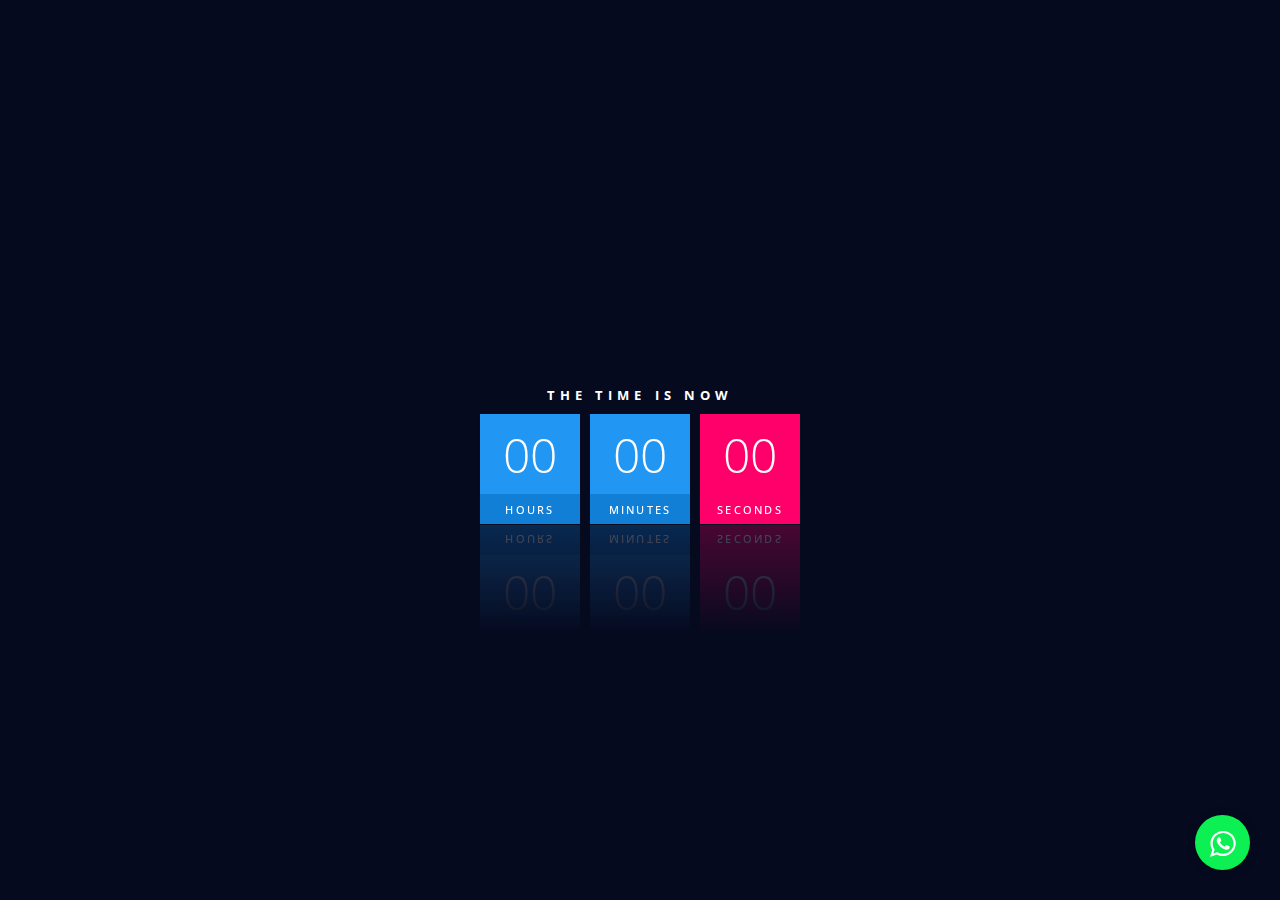
<file: index.html>
<!DOCTYPE html>
<html lang="en">
<head>
    <meta charset="UTF-8">
    <meta http-equiv="X-UA-Compatible" content="IE=edge">
    <meta name="viewport" content="width=device-width, initial-scale=1.0">
    <link rel="stylesheet" href="styles.css">
    <link rel="stylesheet" href="fontello-a540fdbf/css/fontello.css">
    <title>Document</title>
</head>
<body>
    <a href="https://api.whatsapp.com/send?phone=5493516355005" class="btn-wsp" target="blank">
        <i class="icon-whatsapp"></i>
    </a>
    <div id="clock">
        <h2>The Time is Now</h2>
        <div id="time">
            <div><span id="hour">00</span><span>Hours</span></div>
            <div><span id="minutes">00</span><span>Minutes</span></div>
            <div><span id="seconds">00</span><span>Seconds</span></div>
        </div>
        
    </div>

    <script type="text/javascript">
        function clock(){
    var hours=document.getElementById('hour');
    var minutes=document.getElementById('minutes');
    var seconds=document.getElementById('seconds');

    var h = new Date().getHours();
    var m = new Date().getMinutes();
    var s = new Date().getSeconds();

    hours.innerHTML = h;
    minutes.innerHTML = m;
    seconds.innerHTML = s;
}

var interval = setInterval(clock, 1000);
    </script>
</body>
</html>
</file>
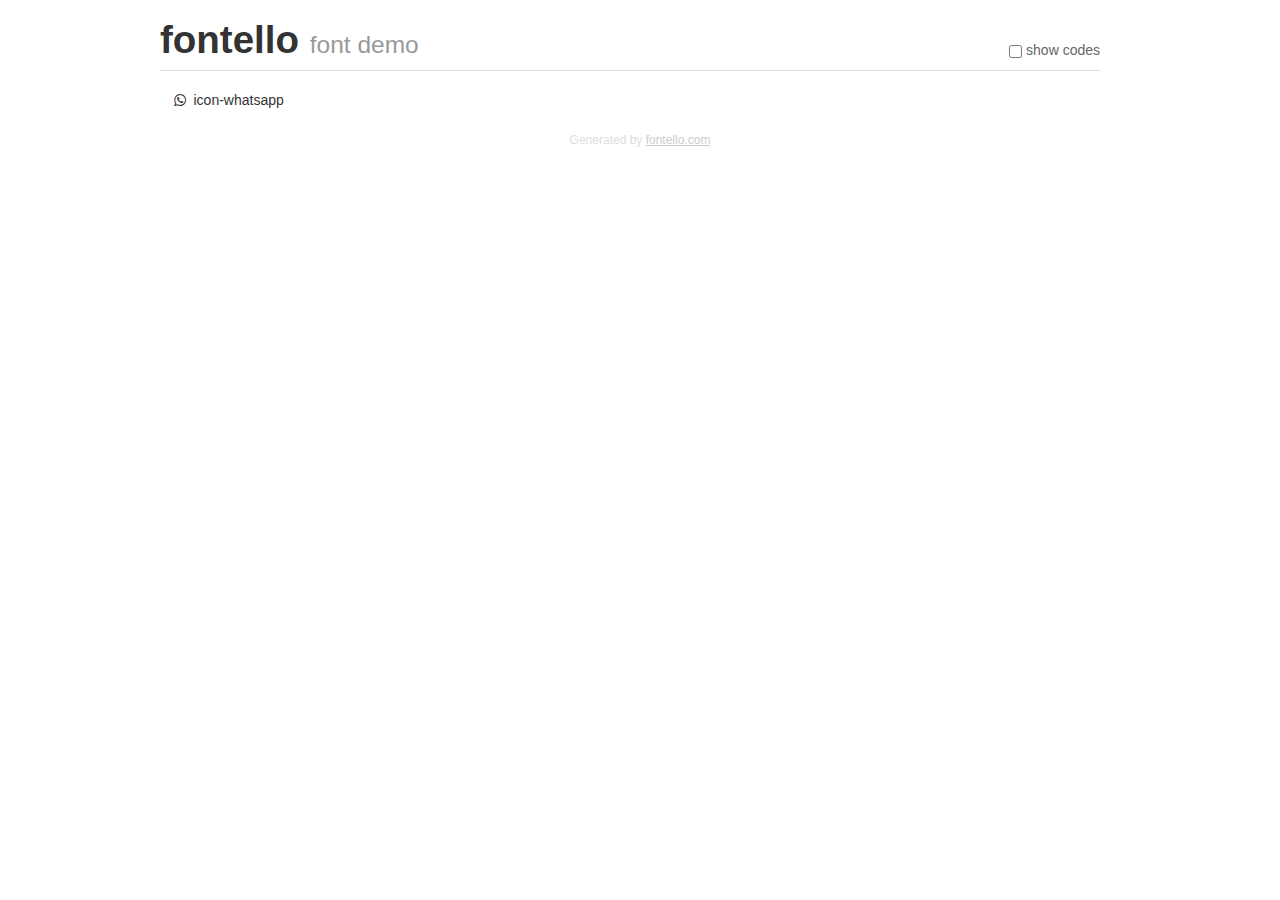
<file: fontello-a540fdbf/demo.html>
<!DOCTYPE html>
<html>
  <head>
  <!--[if lt IE 9]><script language="javascript" type="text/javascript" src="//html5shim.googlecode.com/svn/trunk/html5.js"></script><![endif]-->
  <meta charset="UTF-8">
  <style>
    html {
      font-size: 100%;
      -webkit-text-size-adjust: 100%;
      -ms-text-size-adjust: 100%;
    }
    a:focus {
      outline: thin dotted #333;
      outline: 5px auto -webkit-focus-ring-color;
      outline-offset: -2px;
    }
    a:hover,
    a:active {
      outline: 0;
    }
    input {
      margin: 0;
      font-size: 100%;
      vertical-align: middle;
      *overflow: visible;
      line-height: normal;
    }
    input::-moz-focus-inner {
      padding: 0;
      border: 0;
    }
    body {
      margin: 0;
      font-family: "Helvetica Neue", Helvetica, Arial, sans-serif;
      font-size: 14px;
      line-height: 20px;
      color: #333;
      background-color: #fff;
    }
    a {
      color: #08c;
      text-decoration: none;
    }
    a:hover {
      color: #005580;
      text-decoration: underline;
    }
    .row {
      margin-left: -20px;
      *zoom: 1;
    }
    .row:before,
    .row:after {
      display: table;
      content: "";
      line-height: 0;
    }
    .row:after {
      clear: both;
    }
    .span3 {
      float: left;
      min-height: 1px;
      margin-left: 20px;
      width: 220px;
    }
    .container {
      width: 940px;
      margin-right: auto;
      margin-left: auto;
      *zoom: 1;
    }
    .container:before,
    .container:after {
      display: table;
      content: "";
      line-height: 0;
    }
    .container:after {
      clear: both;
    }
    small {
      font-size: 85%;
    }
    h1 {
      margin: 10px 0;
      font-family: inherit;
      font-weight: bold;
      line-height: 20px;
      color: inherit;
      text-rendering: optimizelegibility;
      line-height: 40px;
      font-size: 38.5px;
    }
    h1 small {
      font-weight: normal;
      line-height: 1;
      color: #999;
      font-size: 24.5px;
    }

    body {
      margin-top: 90px;
    }
    .header {
      position: fixed;
      top: 0;
      left: 50%;
      margin-left: -480px;
      background-color: #fff;
      border-bottom: 1px solid #ddd;
      padding-top: 10px;
      z-index: 10;
    }
    .footer {
      color: #ddd;
      font-size: 12px;
      text-align: center;
      margin-top: 20px;
    }
    .footer a {
      color: #ccc;
      text-decoration: underline;
    }
    .the-icons {
      font-size: 14px;
      line-height: 24px;
    }
    .switch {
      position: absolute;
      right: 0;
      bottom: 10px;
      color: #666;
    }
    .switch input {
      margin-right: 0.3em;
    }
    .codesOn .i-name {
      display: none;
    }
    .codesOn .i-code {
      display: inline;
    }
    .i-code {
      display: none;
    }
    @font-face {
      font-family: 'fontello';
      src: url('./font/fontello.eot?35080199');
      src: url('./font/fontello.eot?35080199#iefix') format('embedded-opentype'),
           url('./font/fontello.woff?35080199') format('woff'),
           url('./font/fontello.ttf?35080199') format('truetype'),
           url('./font/fontello.svg?35080199#fontello') format('svg');
      font-weight: normal;
      font-style: normal;
    }
    .demo-icon {
      font-family: "fontello";
      font-style: normal;
      font-weight: normal;
      speak: never;
     
      display: inline-block;
      text-decoration: inherit;
      width: 1em;
      margin-right: .2em;
      text-align: center;
      /* opacity: .8; */
     
      /* For safety - reset parent styles, that can break glyph codes*/
      font-variant: normal;
      text-transform: none;
     
      /* fix buttons height, for twitter bootstrap */
      line-height: 1em;
     
      /* Animation center compensation - margins should be symmetric */
      /* remove if not needed */
      margin-left: .2em;
     
      /* You can be more comfortable with increased icons size */
      /* font-size: 120%; */
     
      /* Font smoothing. That was taken from TWBS */
      -webkit-font-smoothing: antialiased;
      -moz-osx-font-smoothing: grayscale;
     
      /* Uncomment for 3D effect */
      /* text-shadow: 1px 1px 1px rgba(127, 127, 127, 0.3); */
    }
    </style>
    <link rel="stylesheet" href="css/animation.css"><!--[if IE 7]><link rel="stylesheet" href="css/" + font.fontname + "-ie7.css"><![endif]-->
    <script>
      function toggleCodes(on) {
        var obj = document.getElementById('icons');
      
        if (on) {
          obj.className += ' codesOn';
        } else {
          obj.className = obj.className.replace(' codesOn', '');
        }
      }
    </script>
  </head>
  <body>
    <div class="container header">
      <h1>fontello <small>font demo</small></h1>
      <label class="switch">
        <input type="checkbox" onclick="toggleCodes(this.checked)">show codes
      </label>
    </div>
    <div class="container" id="icons">
      <div class="row">
        <div class="span3" title="Code: 0xf232">
          <i class="demo-icon icon-whatsapp">&#xf232;</i> <span class="i-name">icon-whatsapp</span><span class="i-code">0xf232</span>
        </div>
      </div>
    </div>
    <div class="container footer">Generated by <a href="https://fontello.com">fontello.com</a></div>
  </body>
</html>
</file>
<file: styles.css>
@import url('https://fonts.googleapis.com/css2?family=Open+Sans:wght@300;400;600;700;800&display=swap');

*{
    margin:0;
    padding:0;
    box-sizing: border-box;
    font-family: 'Open Sans', sans-serif; 
}

body{
    display:flex;
    justify-content:center;
    align-items:center;
    min-height: 100vh;
    background: #060a1f;
}

#clock h2{
    position:relative;
    display:block;
    color:#fff;
    text-align:center;
    margin:10px 0;
    font-weight: 700;
    text-transform:uppercase;
    letter-spacing: 0.4em;
    font-size: 0.8em;
}

#clock #time{
    display:flex;
}

#clock #time div{
    position:relative;
    margin:0 5px;
    -webkit-box-reflect: below 1px linear-gradient(transparent, #0004);
}

#clock #time div span{
    position:relative;
    display:block;
    width:100px;
    height:80px;
    background: #2196f3;
    color: #fff;
    font-weight: 300;
    display:flex;
    justify-content:center;
    align-items:center;
    font-size:3em;
    z-index: 10;
    box-shadow: 0 0 0 1px rgba(0,0,0,.2);
}

#clock #time div span:nth-child(2){
    height: 30px;
    font-size: 0.7em;
    letter-spacing: 0.2em;
    font-weight:500;
    /* z-index:9; */
    box-shadow:none;
    background:#127fd6;
    text-transform: uppercase;
}

#clock #time div:last-child span{
    background:#ff006a;
}

#clock #time div:last-child span:nth-child(2){
    background:#ff006a;
}

.btn-wsp{
    position:fixed;
    width: 55px;
    height: 55px;
    line-height: 55px;
    bottom:30px;
    right:30px;
    background: #0df053;
    color:#fff;
    border-radius: 50px;
    text-align: center;
    font-size: 30px;
    box-shadow:0px 1px 10px rgba(0,0,0,0.3);
    z-index:100;
}

.btn-wsp:hover{
    text-decoration:none;
    color:#0df053;
    background:#fff;
}
</file>
<file: fontello-a540fdbf/css/fontello.css>
@font-face {
  font-family: 'fontello';
  src: url('../font/fontello.eot?2795211');
  src: url('../font/fontello.eot?2795211#iefix') format('embedded-opentype'),
       url('../font/fontello.woff2?2795211') format('woff2'),
       url('../font/fontello.woff?2795211') format('woff'),
       url('../font/fontello.ttf?2795211') format('truetype'),
       url('../font/fontello.svg?2795211#fontello') format('svg');
  font-weight: normal;
  font-style: normal;
}
/* Chrome hack: SVG is rendered more smooth in Windozze. 100% magic, uncomment if you need it. */
/* Note, that will break hinting! In other OS-es font will be not as sharp as it could be */
/*
@media screen and (-webkit-min-device-pixel-ratio:0) {
  @font-face {
    font-family: 'fontello';
    src: url('../font/fontello.svg?2795211#fontello') format('svg');
  }
}
*/
[class^="icon-"]:before, [class*=" icon-"]:before {
  font-family: "fontello";
  font-style: normal;
  font-weight: normal;
  speak: never;

  display: inline-block;
  text-decoration: inherit;
  width: 1em;
  margin-right: .2em;
  text-align: center;
  /* opacity: .8; */

  /* For safety - reset parent styles, that can break glyph codes*/
  font-variant: normal;
  text-transform: none;

  /* fix buttons height, for twitter bootstrap */
  line-height: 1em;

  /* Animation center compensation - margins should be symmetric */
  /* remove if not needed */
  margin-left: .2em;

  /* you can be more comfortable with increased icons size */
  /* font-size: 120%; */

  /* Font smoothing. That was taken from TWBS */
  -webkit-font-smoothing: antialiased;
  -moz-osx-font-smoothing: grayscale;

  /* Uncomment for 3D effect */
  /* text-shadow: 1px 1px 1px rgba(127, 127, 127, 0.3); */
}

.icon-whatsapp:before { content: '\f232'; } /* '' */
</file>
<file: fontello-a540fdbf/css/animation.css>
/*
   Animation example, for spinners
*/
.animate-spin {
  -moz-animation: spin 2s infinite linear;
  -o-animation: spin 2s infinite linear;
  -webkit-animation: spin 2s infinite linear;
  animation: spin 2s infinite linear;
  display: inline-block;
}
@-moz-keyframes spin {
  0% {
    -moz-transform: rotate(0deg);
    -o-transform: rotate(0deg);
    -webkit-transform: rotate(0deg);
    transform: rotate(0deg);
  }

  100% {
    -moz-transform: rotate(359deg);
    -o-transform: rotate(359deg);
    -webkit-transform: rotate(359deg);
    transform: rotate(359deg);
  }
}
@-webkit-keyframes spin {
  0% {
    -moz-transform: rotate(0deg);
    -o-transform: rotate(0deg);
    -webkit-transform: rotate(0deg);
    transform: rotate(0deg);
  }

  100% {
    -moz-transform: rotate(359deg);
    -o-transform: rotate(359deg);
    -webkit-transform: rotate(359deg);
    transform: rotate(359deg);
  }
}
@-o-keyframes spin {
  0% {
    -moz-transform: rotate(0deg);
    -o-transform: rotate(0deg);
    -webkit-transform: rotate(0deg);
    transform: rotate(0deg);
  }

  100% {
    -moz-transform: rotate(359deg);
    -o-transform: rotate(359deg);
    -webkit-transform: rotate(359deg);
    transform: rotate(359deg);
  }
}
@-ms-keyframes spin {
  0% {
    -moz-transform: rotate(0deg);
    -o-transform: rotate(0deg);
    -webkit-transform: rotate(0deg);
    transform: rotate(0deg);
  }

  100% {
    -moz-transform: rotate(359deg);
    -o-transform: rotate(359deg);
    -webkit-transform: rotate(359deg);
    transform: rotate(359deg);
  }
}
@keyframes spin {
  0% {
    -moz-transform: rotate(0deg);
    -o-transform: rotate(0deg);
    -webkit-transform: rotate(0deg);
    transform: rotate(0deg);
  }

  100% {
    -moz-transform: rotate(359deg);
    -o-transform: rotate(359deg);
    -webkit-transform: rotate(359deg);
    transform: rotate(359deg);
  }
}
</file>
